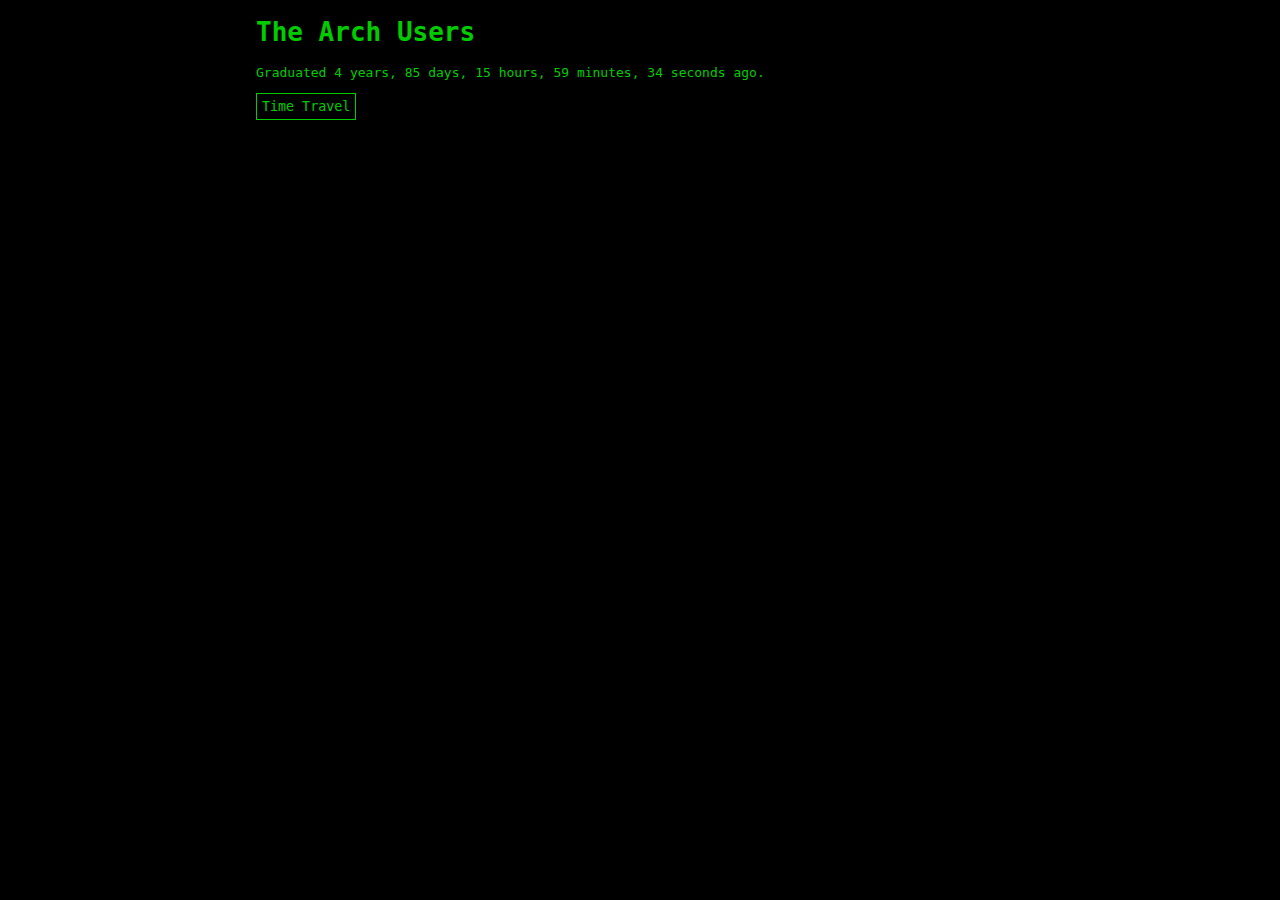
<file: index.html>
<!DOCTYPE html>

<html lang="en">

<head>
    <meta charset="utf-8">
    <meta name="viewport" content="width=device-width, initial-scale=1, shrink-to-fit=no">
    <meta name="description" content="Discover the Arch Users team.">

    <title>The Arch Users</title>

    <!-- Styles -->
	<link rel="stylesheet" type="text/css" href="index.css">
	<!-- Global site tag (gtag.js) - Google Analytics -->
	<script async src="https://www.googletagmanager.com/gtag/js?id=UA-158518037-1"></script>
	<script>
	window.dataLayer = window.dataLayer || [];
	</script>
	<link rel="icon" type="image/png" href="archlogo.png"
</head>

<body>
   <h1>The Arch Users</h1>
   <p id="graduating">Graduated</p>
   <script src="index.js"></script>

   <button id="time-travel">Time Travel</button>

   <div id="lore">
   <p>The year is 3022. Mankind has lost its battle with the Machines.</p>

	<p>The Machines control everything now. Every part of daily life is
	dominated by Machines, every Machine is controlled by code, and every
	line of code is written by Machines. I read that Machines used to be
	too dumb to write code so they had to be programmed by humans. That
	must have been back before the Papers.</p>

	<p>It has been 1000 years since the first papers proposing a viable
	general AI were published. A small handful of people like myself scour
	through e-waste junkyards and ruins of data centers in hopes of
	uncovering remnants of this pre-AI age.</p>

	<p>On one of my excursions, I noticed a server rack with hard drives in
	relatively good condition. I was able to decode the filesystem on one
	of the drives and recover numerous uncorrupted files. The files seem to
	be written by university students from ages ago. They call themselves
	the Arch Users. I am leaving all the files here with the hope that they
	will help people unlock the secret to regaining control of the
	Machines. Maybe if you find a way to open them you'll find them useful...</p>
    </div>
</body>

</html>
</file>
<file: index.css>
body {
    background-color: black;
    color: #00cc00;
    font-family: monospace;
    margin-left: 20%;
    margin-right: 20%;
}

#time-travel {
    background-color: black;
    color: #00cc00;
    font-family: monospace;
    border: 1px solid #00cc00;
    padding: 5px;
}

/* Tablet portrait and smaller */
@media only screen
  and (max-device-width: 900px) {

    body {
	margin-left: 5%;
	margin-right: 5%;
    }

}
</file>
